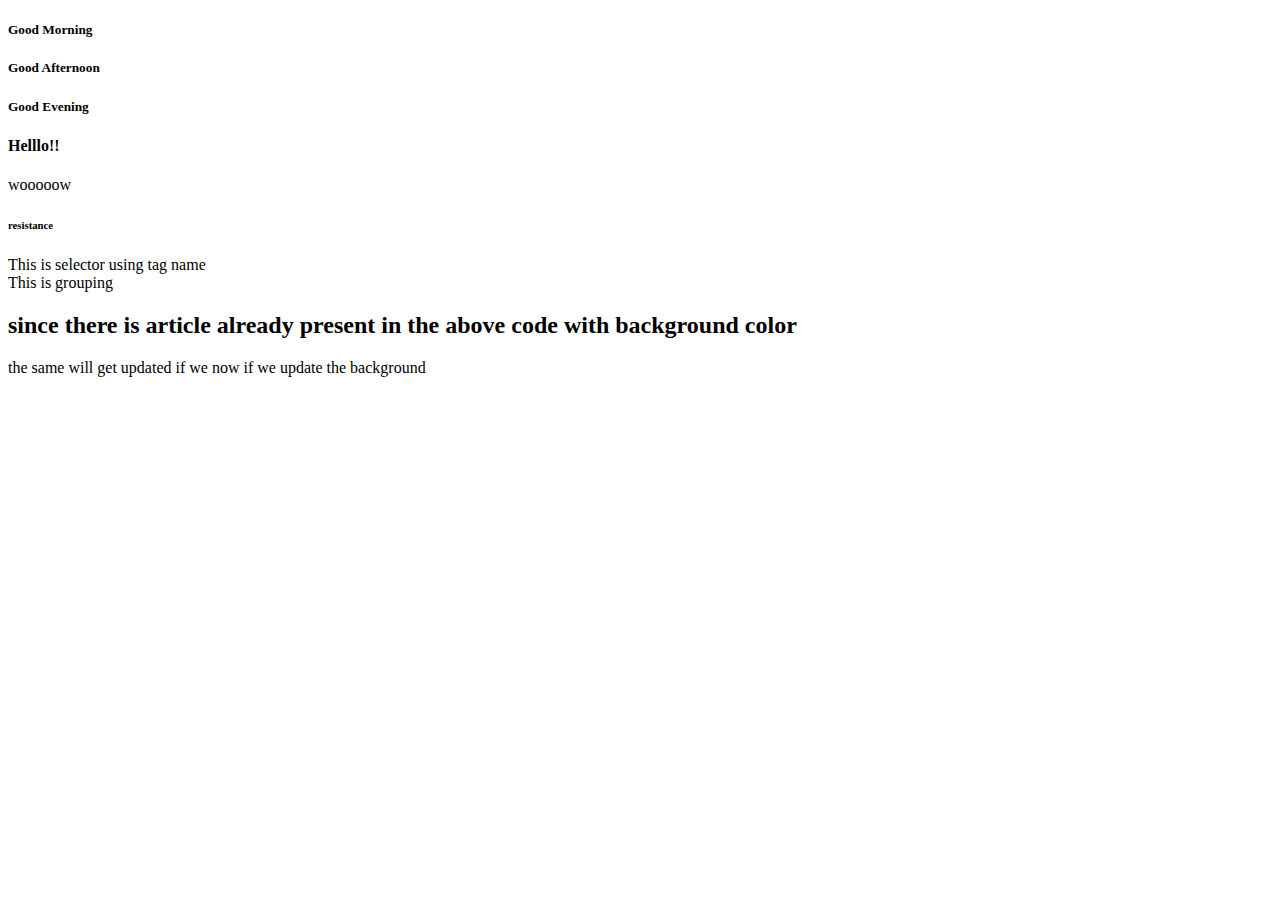
<file: index.html>
<!DOCTYPE html>
<html lang="en">
<head>
    <meta charset="UTF-8">
    <meta http-equiv="X-UA-Compatible" content="IE=edge">
    <meta name="viewport" content="width=device-width, initial-scale=1.0">
    <title>Document</title>

</head>
<body>
    <!-- id -->
<h5 id="demo">Good Morning</h5>
<h5 id="demo">Good Afternoon</h5>
<h5 id="demo">Good Evening</h5>

<!-- class -->
<h4 class="test">Helllo!!</h4>
<p class="test">wooooow</p>
<h6 class="test">resistance</h6>

<!-- tagname -->
<article>This is selector using tag name</article>

<!-- grouping -->
<article>This is grouping</article>
<h2>since there is article already present in the above code with background color</h2>
<p>the same will get updated if we now if we update the background </p>

<script src="./event.js">

</script>

</body>
</html>
</file>
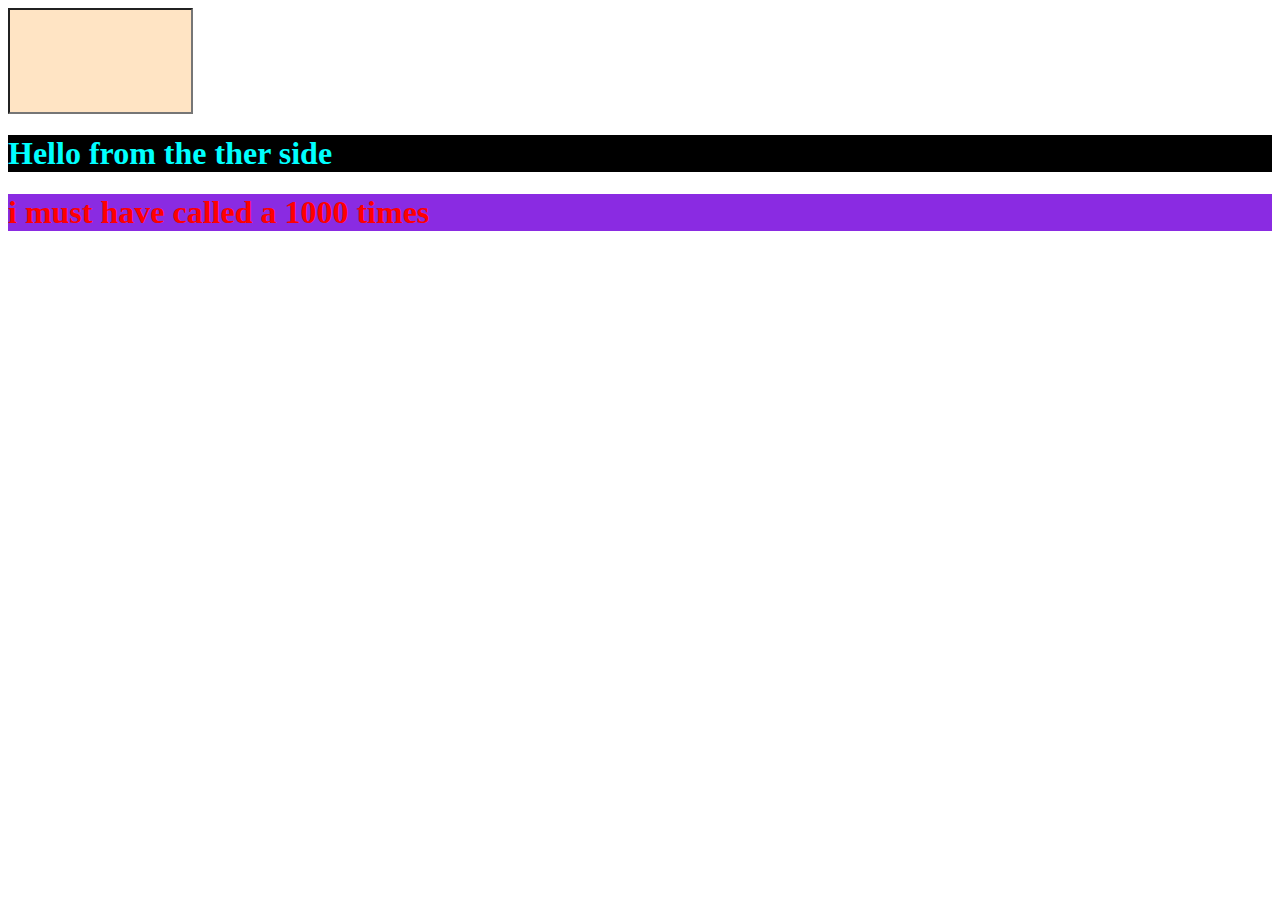
<file: arrtbute.html>
<!DOCTYPE html>
<html lang="en">
<head>
    <meta charset="UTF-8">
    <meta http-equiv="X-UA-Compatible" content="IE=edge">
    <meta name="viewport" content="width=device-width, initial-scale=1.0">
    <title>Document</title>
    <link rel="stylesheet" href="atribute.css">
</head>
<body>
    <input type="text" id="hi">

    <h1 id="gm">Hello from the ther side</h1>

    <h1 id="ga">i must have called a 1000 times</h1>

</body>
</html>
</file>
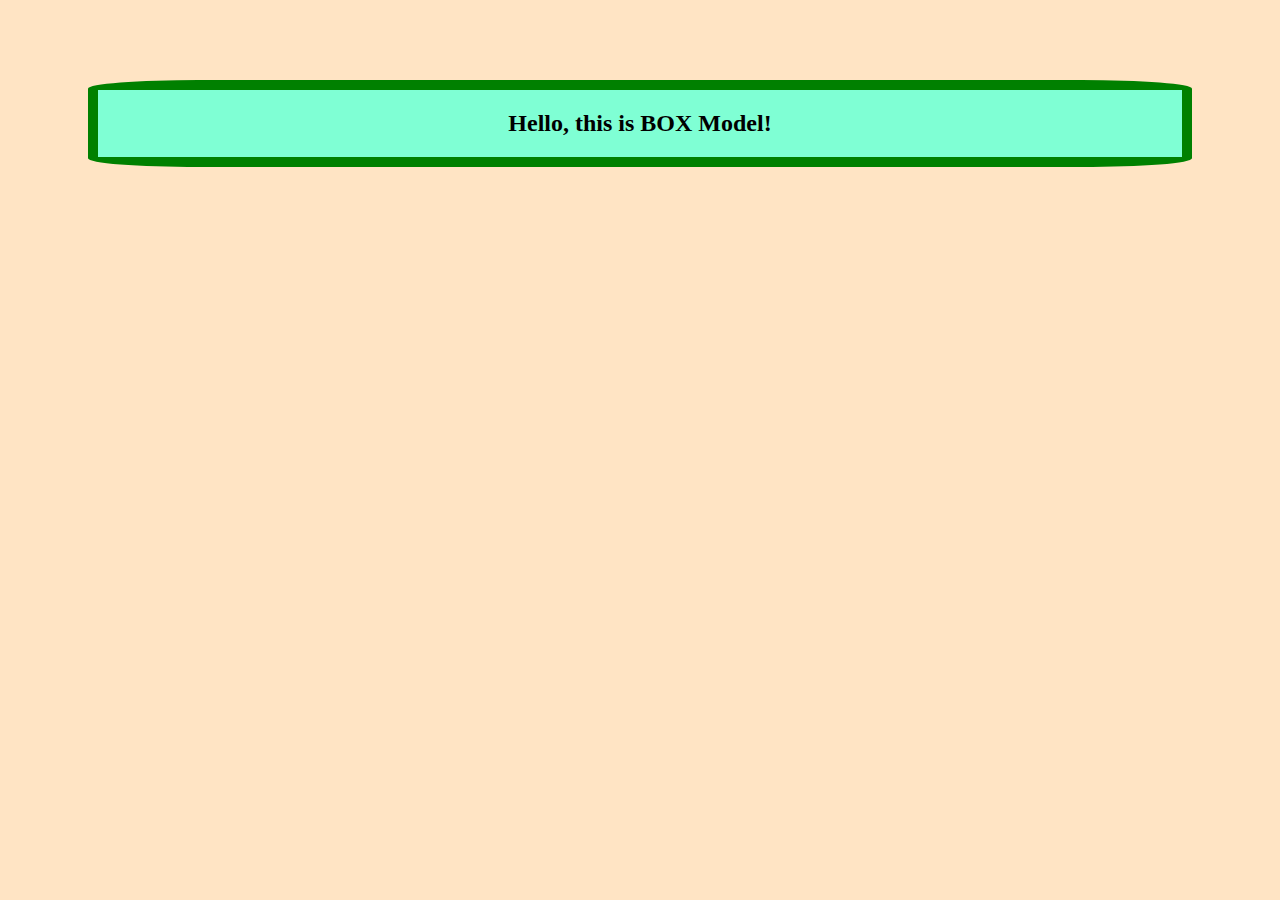
<file: box.html>
<!DOCTYPE html>
<html lang="en">
<head>
    <meta charset="UTF-8">
    <meta http-equiv="X-UA-Compatible" content="IE=edge">
    <meta name="viewport" content="width=device-width, initial-scale=1.0">
    <title>Document</title>
    <link rel="stylesheet" href="box.css">
</head>
<body>
    
    <h2> Hello, this is BOX Model!</h2>

</body>
</html>
</file>
<file: atribute.css>
/*targets all h1 id's*/
h1[id]{
    color: aqua;
    background-color: black;
}

/*targets h1 with specific id value*/

    h1[id=ga]{
        color: red;
        background-color: blueviolet;
    }


    /*targets input name*/
    input[type]{
        background-color: bisque;
        height: 100px;
    }
</file>
<file: box.css>
h2{
    padding: 20px 30px;
    border:10px green;
    border-radius: 10%;
    border-style:solid; 
    margin: 80px;
    text-align: center;   
    background-color: aquamarine;
}
body{
    background-color: bisque;
}
</file>
